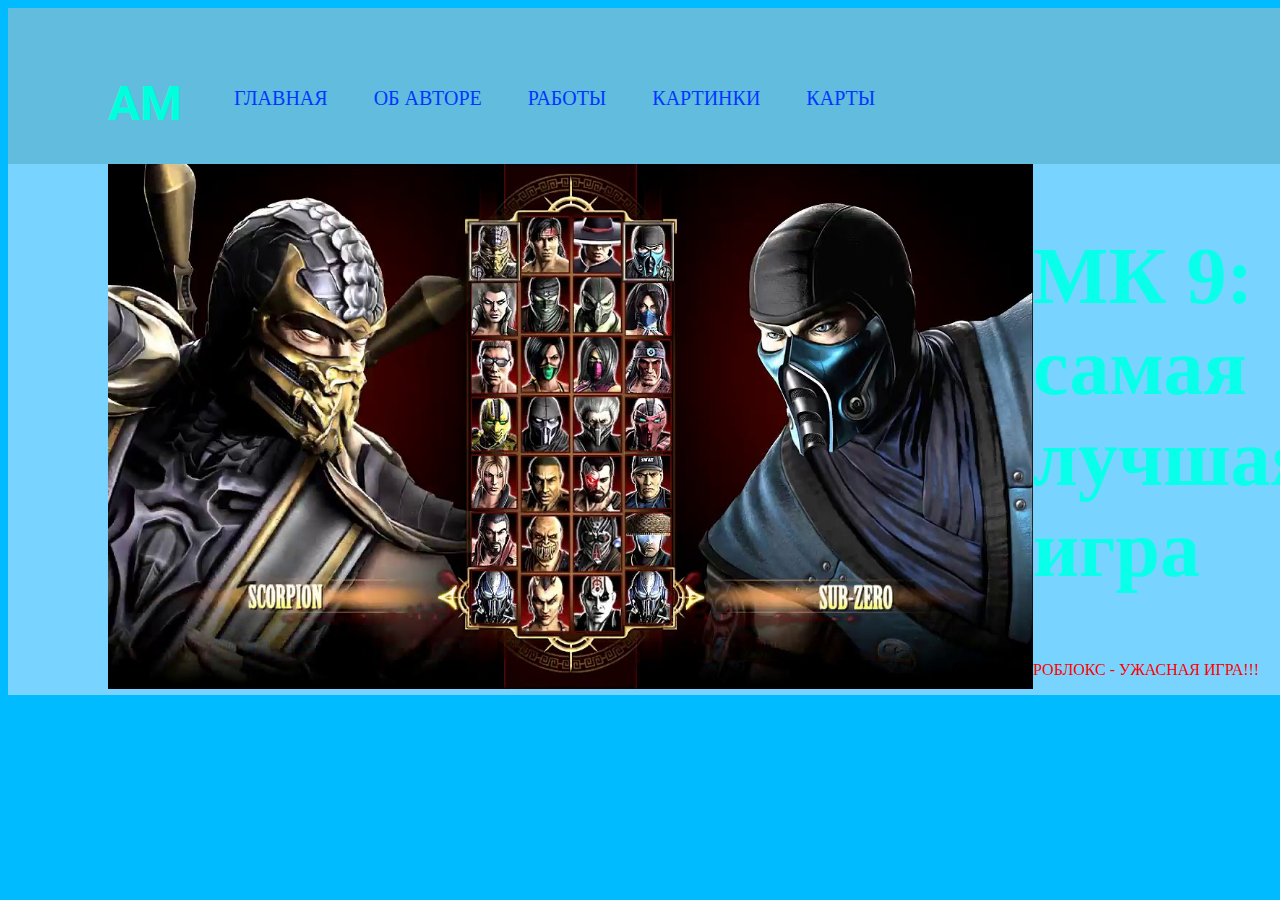
<file: index.html>
<!DOCTYPE html>
<html lang="en">
    <head>
        <link rel="stylesheet" type="text/css" href="style.css">
        <link href="https://fonts.googleapis.com/css2?family=Revalia&family=Roboto:wght@100&display=swap" rel="stylesheet">   
        <div>
        <title>САЙТ АМ</title>
        <div>
    </head>
    <body>            
        <header>        
            <div class="header_logo">
                <h1>AM</h1> 
            </div> 
            <div class="header_menu">
                <a>ГЛАВНАЯ</a> 
                <a>ОБ АВТОРЕ</a> 
                <a>РАБОТЫ</a>
                <a>КАРТИНКИ</a>
                <a>КАРТЫ</a>
            </div>
        </header>      
        <main>                 
            <div class="photo" >
                <img src="mortalcombat1.jpg" class="inc">
            </div>           
            <div class="banka">
                <h2>МК 9: 
                    самая лучшая игра
                </h2>
                <p>РОБЛОКС - УЖАСНАЯ ИГРА!!!</p>
            </div>  
        
        </main>
        <script>
            confirm("Ты хочешь посмотреть на проффесиональный сайт?")
            alert("Тогда смотри сколько влезет!")   
        </script>
    </body>
</html>
</file>
<file: style.css>
h1 {
    color: rgb(0, 255, 221) ;
    font-size: 48px;
}
a  {
    color: rgb(0, 55, 255);
    font-size: 20px;
    padding-left: 42px;     
}
header {
    width: 100%;
    background: rgb(97, 188, 222);
    display: flex;    
}
body  {
    width: 100%;
    background: rgb(0, 187, 255);
}
.header_logo {
    font-family: Roboto;
    font-style: normal;
    font-weight: normal;
    cursor: pointer;
    margin-top: 35px;
    margin-left: 100px;
}
.header_menu {
    margin-top: 79px;
    margin-left: 10px;   
}
img {
    height: 100%;
    
}
.intro_right {
    height: 200px;

}
.intro_text {
    color: rgb(0, 174, 255);

}
script  {
    color: rgb(255, 2, 2);

}
.inc  {
    height: 525px;
    width: 925px;
    margin-left: 100px;
}
main  {
    width: 100%;
    display: flex;
    background-color: rgb(120, 212, 255);
}
h2  {
    color: rgb(9, 255, 234);
    font-size: 80px;
}
p  {
    color: red;

}
.banka {
    margin-right: 100px;
    justify-content: center;
}
</file>
